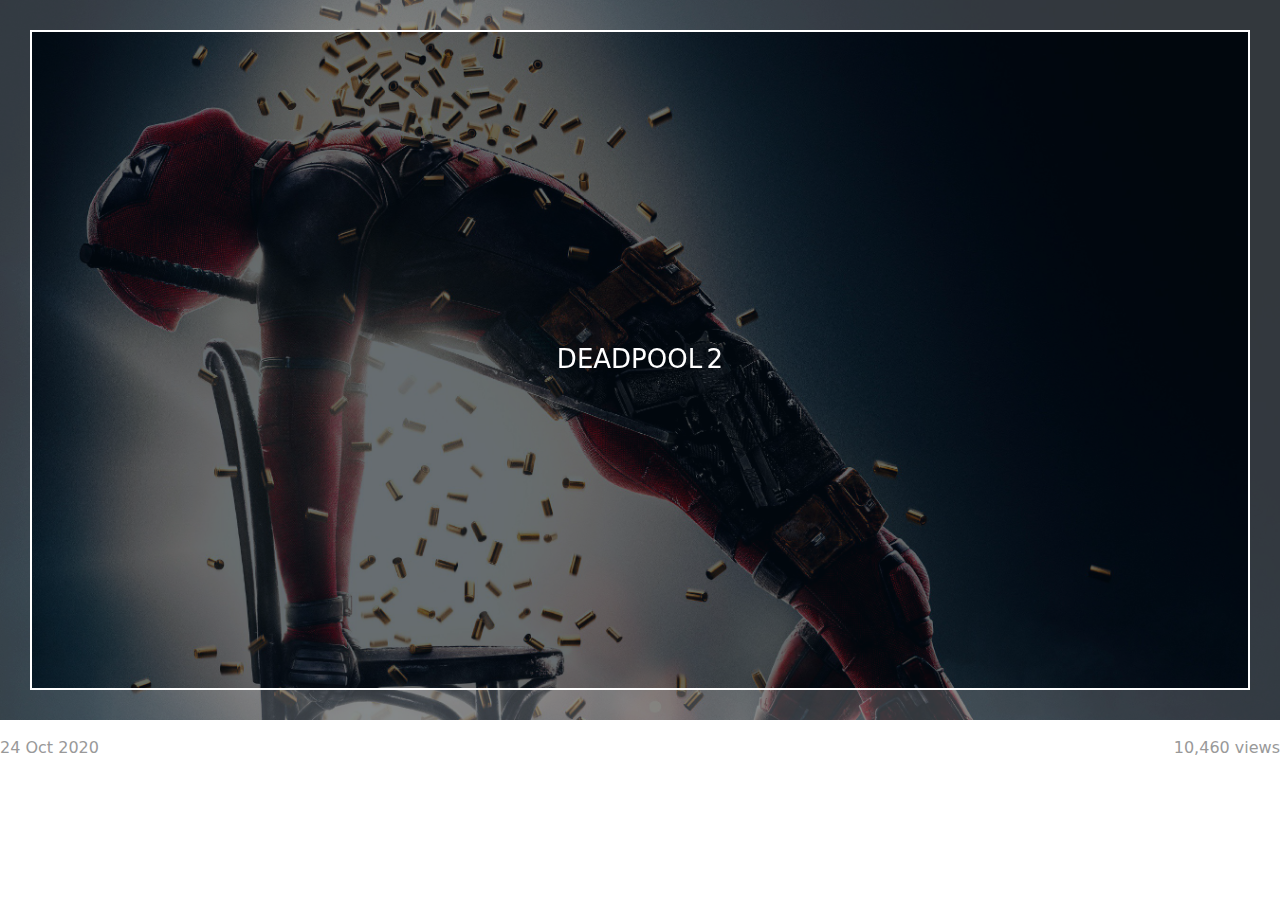
<file: new.html>
<!DOCTYPE html>
<html lang="en">
<head>
    <meta charset="UTF-8">
    <meta name="viewport" content="width=device-width, initial-scale=1.0">
    <title>Catalog-Z Videos</title>
    <link rel="stylesheet" href="css1/bootstrap.min.css">
    <link rel="stylesheet" href="fontawesome1/css/all.min.css">
    <link rel="stylesheet" href="css1/templatemo-style.css">
<!--

TemplateMo 5Catalog-Z

https://templatemo.com/tm-556-catalog-z

-->
</head>

<!div class="row tm-mb-90 tm-gallery">
            <!div class="col-xl-3 col-lg-4 col-md-6 col-sm-6 col-12 mb-5">
                <figure class="effect-ming tm-video-item">
                    <img src="img/deadpool movie.jpg" alt="Image" class="img-fluid">
                    <figcaption class="d-flex align-items-center justify-content-center">
                        <h2>DeadPool 2</h2>
                        <a href="video-detail.html">View more</a>
                    </figcaption>
                </figure>
                <div class="d-flex justify-content-between tm-text-gray">
                    <span>24 Oct 2020</span>
                    <span>10,460 views</span>
                <!/div>
            <!/div>
</div>
</file>
<file: css1/templatemo-style.css>
/*
    
TemplateMo 556 Catalog-Z

https://templatemo.com/tm-556-catalog-z

*/

#loader-wrapper {
    position: fixed;
    top: 0;
    left: 0;
    width: 100%;
    height: 100%;
    z-index: 1001;
}
#loader {
    display: block;
    position: relative;
    left: 50%;
    top: 50%;
    width: 150px;
    height: 150px;
    margin: -75px 0 0 -75px;
    border-radius: 50%;
    border: 3px solid transparent;
    border-top-color: #3498db;

    -webkit-animation: spin 2s linear infinite; /* Chrome, Opera 15+, Safari 5+ */
    animation: spin 2s linear infinite; /* Chrome, Firefox 16+, IE 10+, Opera */

    z-index: 1002;
}

    #loader:before {
        content: "";
        position: absolute;
        top: 5px;
        left: 5px;
        right: 5px;
        bottom: 5px;
        border-radius: 50%;
        border: 3px solid transparent;
        border-top-color: #e74c3c;

        -webkit-animation: spin 3s linear infinite; /* Chrome, Opera 15+, Safari 5+ */
        animation: spin 3s linear infinite; /* Chrome, Firefox 16+, IE 10+, Opera */
    }

    #loader:after {
        content: "";
        position: absolute;
        top: 15px;
        left: 15px;
        right: 15px;
        bottom: 15px;
        border-radius: 50%;
        border: 3px solid transparent;
        border-top-color: #f9c922;

        -webkit-animation: spin 1.5s linear infinite; /* Chrome, Opera 15+, Safari 5+ */
          animation: spin 1.5s linear infinite; /* Chrome, Firefox 16+, IE 10+, Opera */
    }

    @-webkit-keyframes spin {
        0%   { 
            -webkit-transform: rotate(0deg);  /* Chrome, Opera 15+, Safari 3.1+ */
            -ms-transform: rotate(0deg);  /* IE 9 */
            transform: rotate(0deg);  /* Firefox 16+, IE 10+, Opera */
        }
        100% {
            -webkit-transform: rotate(360deg);  /* Chrome, Opera 15+, Safari 3.1+ */
            -ms-transform: rotate(360deg);  /* IE 9 */
            transform: rotate(360deg);  /* Firefox 16+, IE 10+, Opera */
        }
    }
    @keyframes spin {
        0%   { 
            -webkit-transform: rotate(0deg);  /* Chrome, Opera 15+, Safari 3.1+ */
            -ms-transform: rotate(0deg);  /* IE 9 */
            transform: rotate(0deg);  /* Firefox 16+, IE 10+, Opera */
        }
        100% {
            -webkit-transform: rotate(360deg);  /* Chrome, Opera 15+, Safari 3.1+ */
            -ms-transform: rotate(360deg);  /* IE 9 */
            transform: rotate(360deg);  /* Firefox 16+, IE 10+, Opera */
        }
    }

    #loader-wrapper .loader-section {
        position: fixed;
        top: 0;
        width: 51%;
        height: 100%;
        background: #222222;
        z-index: 1001;
        -webkit-transform: translateX(0);  /* Chrome, Opera 15+, Safari 3.1+ */
        -ms-transform: translateX(0);  /* IE 9 */
        transform: translateX(0);  /* Firefox 16+, IE 10+, Opera */
    }

    #loader-wrapper .loader-section.section-left {
        left: 0;
    }

    #loader-wrapper .loader-section.section-right {
        right: 0;
    }

    /* Loaded */
    .loaded #loader-wrapper .loader-section.section-left {
        -webkit-transform: translateX(-100%);  /* Chrome, Opera 15+, Safari 3.1+ */
            -ms-transform: translateX(-100%);  /* IE 9 */
                transform: translateX(-100%);  /* Firefox 16+, IE 10+, Opera */

        -webkit-transition: all 0.7s 0.3s cubic-bezier(0.645, 0.045, 0.355, 1.000);  
                transition: all 0.7s 0.3s cubic-bezier(0.645, 0.045, 0.355, 1.000);
    }

    .loaded #loader-wrapper .loader-section.section-right {
        -webkit-transform: translateX(100%);  /* Chrome, Opera 15+, Safari 3.1+ */
            -ms-transform: translateX(100%);  /* IE 9 */
                transform: translateX(100%);  /* Firefox 16+, IE 10+, Opera */

-webkit-transition: all 0.7s 0.3s cubic-bezier(0.645, 0.045, 0.355, 1.000);  
        transition: all 0.7s 0.3s cubic-bezier(0.645, 0.045, 0.355, 1.000);
    }
    
    .loaded #loader {
        opacity: 0;
        -webkit-transition: all 0.3s ease-out;  
                transition: all 0.3s ease-out;
    }
    .loaded #loader-wrapper {
        visibility: hidden;

        -webkit-transform: translateY(-100%);  /* Chrome, Opera 15+, Safari 3.1+ */
            -ms-transform: translateY(-100%);  /* IE 9 */
                transform: translateY(-100%);  /* Firefox 16+, IE 10+, Opera */

        -webkit-transition: all 0.3s 1s ease-out;  
                transition: all 0.3s 1s ease-out;
    }

p { line-height: 1.8; }

a { 
    text-decoration: none;
    transition: all 0.3s ease; 
}
a:hover { color:#009999; }
.container-fluid { max-width: 1770px; }
.tm-container-small { max-width: 1050px; }
.btn { border-radius: 0; }
.btn-primary {
    background-color: #009999;
    border: 0;
    border-radius: 5px;
    padding: 12px 50px 14px;
    font-size: 1.2rem;
}

.btn-primary:hover,
.btn-primary:focus {
    background-color:#086969;
}

.btn-primary.disabled, 
.btn-primary:disabled {
    background-color: #009999;
    pointer-events: all;
    cursor: not-allowed;
}

.form-control {
	padding: 10px 20px;
	width: 100%;
	height: auto;
}

.form-group { margin-bottom: 25px; }
.tm-btn-big { padding: 12px 90px 14px; }

.navbar-toggler:focus { box-shadow: none; }
.navbar-brand {
    color: #3399CC;
    font-size: 1.6rem;
}

.navbar-brand i { font-size: 2rem; }

.tm-hero {
    min-height: 200px;
    background: transparent;
}

.tm-mt-60 { margin-top: 60px; }
.tm-mb-50 { margin-bottom: 50px; }
.tm-mb-74 { margin-bottom: 74px; }
.tm-mb-90 { margin-bottom: 90px; }
.tm-text-primary { color: #009999; }
.tm-text-secondary { color: #CC6699; }
a.tm-text-primary:hover { color:#666666; }
.tm-bg-gray { background-color: #EEEEEE; }
.tm-input-paging {
    width: 40px;
    border-radius: 0;
    border: 1px solid #CCCCCC;
    background: #f4f4f4;
    text-align: center;
}

.nav-item { margin-right: 30px; }
.nav-item:last-child { margin-right: 0; }

.nav-link {
    color: #666666;
    border-bottom: 4px solid transparent;
    font-size: 1.2rem;
}

.nav-link-1.active,
.nav-link-1:hover {
    border-color: #33CCFF;
}

.nav-link-2.active,
.nav-link-2:hover {
    border-color: #FF6666;
}

.nav-link-3.active,
.nav-link-3:hover {
    border-color: #33CC66;
}

.nav-link-4.active,
.nav-link-4:hover {
    border-color: #CC66CC;
}

.tm-search-input {
    width: 360px;
    border-radius: 0;
    padding: 12px 15px;
    color: #009999;
    border: none;
}

.tm-search-input:focus {
    border-color: #009999;
    box-shadow: 0 0 0 0.25rem rgb(0 153 153 / 0.25);
}

.tm-search-input::placeholder { /* Chrome, Firefox, Opera, Safari 10.1+ */
    color: #009999;
    opacity: 1; /* Firefox */
}
  
.tm-search-input::-ms-input-placeholder { /* Microsoft Edge */
    color: #009999;
}

.tm-search-btn {
    color: white;
    background-color: #009999;
    border: none;
    width: 100px;
    height: 50px;
    margin-left: -1px;
}

p, .tm-text-gray { color: #999; }
.tm-text-gray-light { color: #CCC; }
.tm-text-gray-dark { color: #666; }

.tm-video-item {
    position: relative;
    overflow: hidden;
    text-align: center;
    cursor: pointer;
}

.tm-video-item img {
    position: relative;
    display: block;
    min-height: 100%;
    max-width: 100%;
    opacity: 0.8;
}

.tm-video-item figcaption {
    padding: 2em;
    color: #fff;
    text-transform: uppercase;
    font-size: 1.25em;
    -webkit-backface-visibility: hidden;
	backface-visibility: hidden;
}

.tm-video-item figcaption::before,
.tm-video-item figcaption::after {
    pointer-events: none;
}

.tm-video-item figcaption,
.tm-video-item figcaption > a {
    position: absolute;
    top: 0;
    left: 0;
    width: 100%;
    height: 100%;
}

.tm-video-item figcaption > a {
	z-index: 1000;
	text-indent: 200%;
	white-space: nowrap;
	font-size: 0;
	opacity: 0;
}

.tm-video-item h2 {
    word-spacing: -0.15em;
    font-weight: 300;
}

.tm-video-item h2,
.tm-video-item p {
    margin: 0;
}

.tm-video-item p {
    letter-spacing: 1px;
    font-size: 68.5%;
}

.tm-gallery div.d-block { animation: show .5s ease; }

@keyframes show {
    0% {
    	opacity: 0;
    	transform: scale(0.9);
    }
    100% {
    	opacity: 1;
    	transform: scale(1);
    }
}

.tm-paging-link {
    display: flex;
    justify-content: center;
    align-items: center;
    width: 60px;
    height: 60px;
    font-size: 1.1rem;
    color: #999;
    background-color: #EEEEEE;
    margin: 10px;
    border-radius: 5px;
    text-decoration: none;
    transition: all 0.3s ease;
}

.tm-paging-link:hover,
.tm-paging-link.active {
    background-color: #009999;
    color: #fff; 
}

/*---------------*/
/***** Ming *****/
/*---------------*/

figure.effect-ming {
	background: #030c17;
}

figure.effect-ming img {
	opacity: 0.9;
	-webkit-transition: opacity 0.35s;
	transition: opacity 0.35s;
}

figure.effect-ming figcaption::before {
	position: absolute;
	top: 30px;
	right: 30px;
	bottom: 30px;
	left: 30px;
	border: 2px solid #fff;
	box-shadow: 0 0 0 30px rgba(255,255,255,0.2);
	content: '';
	opacity: 0;
	-webkit-transition: opacity 0.35s, -webkit-transform 0.35s;
	transition: opacity 0.35s, transform 0.35s;
	-webkit-transform: scale3d(1.4,1.4,1);
	transform: scale3d(1.4,1.4,1);
}

figure.effect-ming h2 {
    font-size: 1.3em;
	opacity: 0;
	-webkit-transition: opacity 0.35s, -webkit-transform 0.35s;
	transition: opacity 0.35s, transform 0.35s;
	-webkit-transform: scale(1.5);
	transform: scale(1.5);
}

figure.effect-ming:hover figcaption::before,
figure.effect-ming:hover h2 {
	opacity: 1;
	-webkit-transform: scale3d(1,1,1);
	transform: scale3d(1,1,1);
}

figure.effect-ming:hover figcaption { background-color: rgba(58,52,42,0); }
figure.effect-ming:hover img { opacity: 0.4; }

.tm-footer-links li {
    list-style: none;
    margin-bottom: 5px;    
}

.tm-footer-links li a { color: #999999; }
.tm-footer-links li a:hover { color: #009999; }

.tm-social-links li {
    list-style: none;
    margin-right: 15px;
}

.tm-social-links li:last-child { margin-right: 0; }

.tm-social-links li a  {
    color: #999999;
    width: 44px;
    height: 44px;
    display: flex;
    background-color: #fff;
    align-items: center;
    justify-content: center;
}

.tm-social-links li a:hover {
    color: #fff;
    background-color: #009999;
}

.tm-footer { font-size: 0.95rem; }
.tm-footer-title { font-size: 1.4rem; }

/* Videos */
#tm-video-container {
    max-height: 400px;
    overflow: hidden;
    background-color: #333;
    margin-bottom: 90px;
    position: relative;
}

#tm-video {
    display: block;
    width: 100%;
    height: auto;
}

#tm-video-control-button {
    position: absolute;
    bottom: 20px;
    right: 20px;
    z-index: 1000;
    color: #e1e1e1;
}

.tm-video-details {
    height: 100%;
    padding: 40px;
}

/* About */
.tm-row-1640 { max-width: 1640px; }
.tm-about-2-col { max-width: 716px; }
.tm-about-3-col { max-width: 540px; }

.tm-about-2-col,
.tm-about-3-col {
    margin-bottom: 50px;
}

.tm-about-icon-container {
    width: 150px;
    height: 150px;
    border: 1px solid #009999;
    display: flex;
    align-items: center;
    justify-content: center;
}

.tm-about-img-text { max-width: 940px; }

/* Contact */
select.form-control { border-radius: 0; }
select.form-control option { height: 30px; }

select:not([multiple]) {
    -webkit-appearance: none;
    -moz-appearance: none;
    background-position: right 15px center;
    background-repeat: no-repeat;
    background-image: url(../img/select-arrow.png);
    padding: 14px 20px;
    padding-right: 20px;
    color: #666;
}

.mapouter{
    position:relative;
    height:480px;
    width:100%;
    max-width: 480px;
}

.gmap-canvas {
    overflow:hidden;
    background:none!important;
    height:480px;
    width:100%;
}

.tm-contact-form { max-width: 420px; }
.tm-address-col { max-width: 520px; }
.tm-contacts { padding-left: 0; }

.tm-contacts li {
    list-style: none;
    margin-bottom: 20px;
}

.tm-contacts li a i { width: 30px; }
.tm-social { display: flex; }

.tm-social li {
    list-style: none;
    margin-bottom: 20px;
    margin-right: 15px;
}

.tm-social li a i {
    width: 40px;
    height: 40px;
    color: #666666;
    background-color: #EEEEEE;
    display: flex;
    align-items: center;
    justify-content: center;
    transition: all 0.3s ease;
}

.tm-social li a:hover i {
    color: #fff;
    background-color: #009999;
}

.form-control,
input:-internal-autofill-selected,
select:not([multiple]) {
    color: #009999 !important;
}

.form-control::placeholder { /* Chrome, Firefox, Opera, Safari 10.1+ */
    color:  #009999;
    opacity: 1; /* Firefox */
}

@media (max-width: 991px) {
    .navbar-collapse {
        position: fixed;
        top: 50px;
        right: 0px;
        background: white;
        width: 150px;
        padding: 15px;
    }

    .tm-container-content { max-width: 870px; }
    .tm-contact-form, .tm-address-col, .mapouter { max-width: 100%; }
    .tm-people-row { max-width: 900px; }
}

@media (max-width: 767px) {
    .tm-paging-col { flex-direction: column; }
    .tm-paging { flex-wrap: wrap; }
    .tm-about-img-text { max-width: 640px; }
    .tm-about-2-col, .tm-about-3-col { margin-bottom: 50px; }
}

@media (max-width: 575px) {
    .tm-container-content { max-width: 420px; }

    .tm-search-form {
        padding-left: 15px;
        padding-right: 15px;
        width: 100%;
        justify-content: center;
    }

    .tm-search-input {
        width: 100%;
        max-width: 360px;
    }

    .tm-people-row { max-width: 420px; }
}

@media (max-width: 400px) {
    .tm-btn-big { padding: 12px 50px 14px; }
}

@media (max-width: 334px) {
    .tm-social-links {
        flex-wrap: wrap;
        justify-content: start !important;
    }

    .tm-social-links li { margin-right: 3px; }
}
</file>
